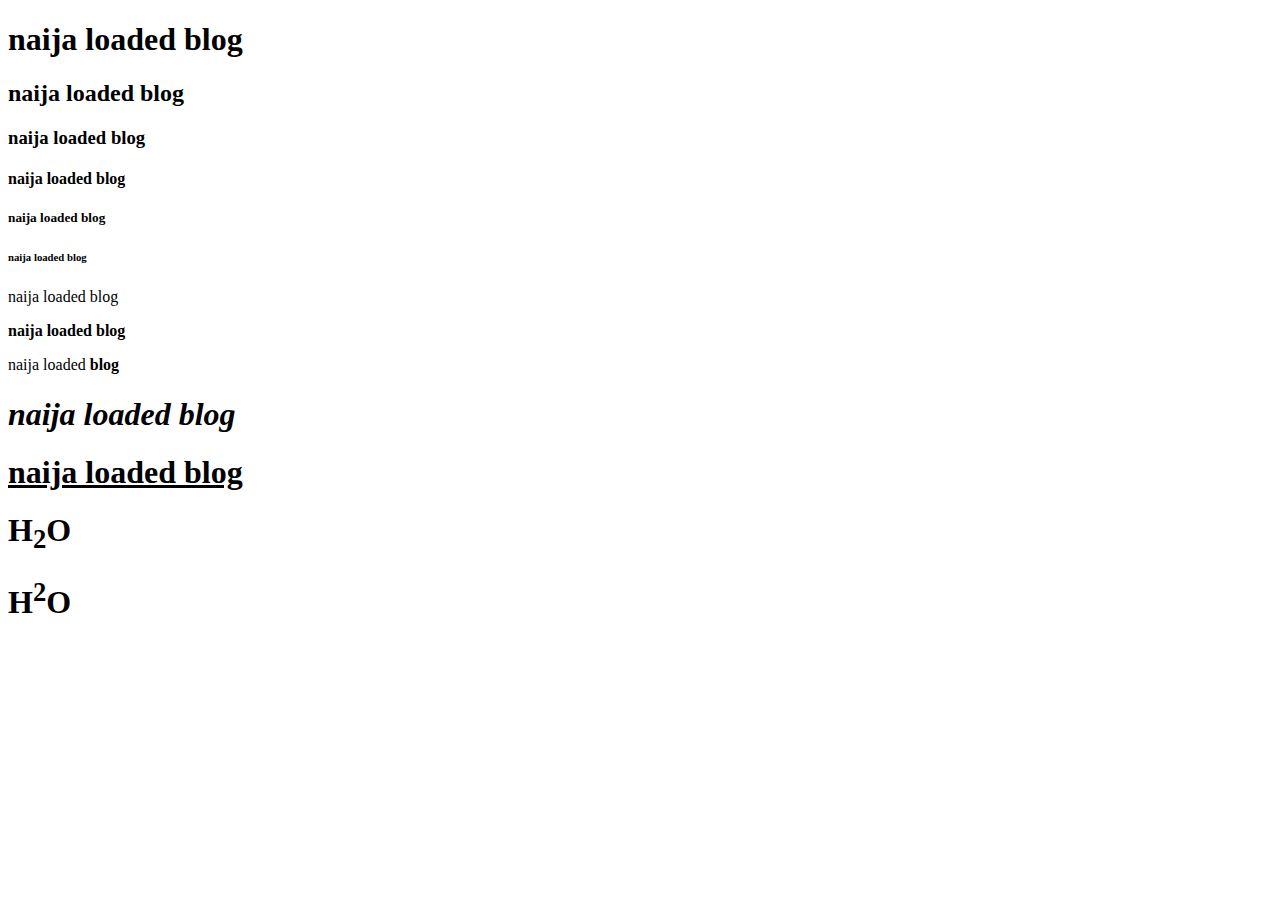
<file: index.html>
<!DOCTYPE html>
<html lang="en"
<head>
       <title>web development</title>
</head>
<body>
 	<h1>naija loaded blog</h1>
	<h2>naija loaded blog</h2>
	<h3>naija loaded blog</h3>
	<h4>naija loaded blog</h4>
	<h5>naija loaded blog</h5>
	<h6>naija loaded blog</h6>
	<P>naija loaded blog</p>
	<p><b>naija loaded blog</b><p/>
	<p>naija loaded <b>blog</b></p>
	<h1><i>naija loaded blog</i></h1>
	<h1><u>naija loaded blog</u></h1>
	<h1>H<sub>2</sub>O</h1>
	<h1>H<sup>2</sup>O</h1>

</body>
</html>
</file>
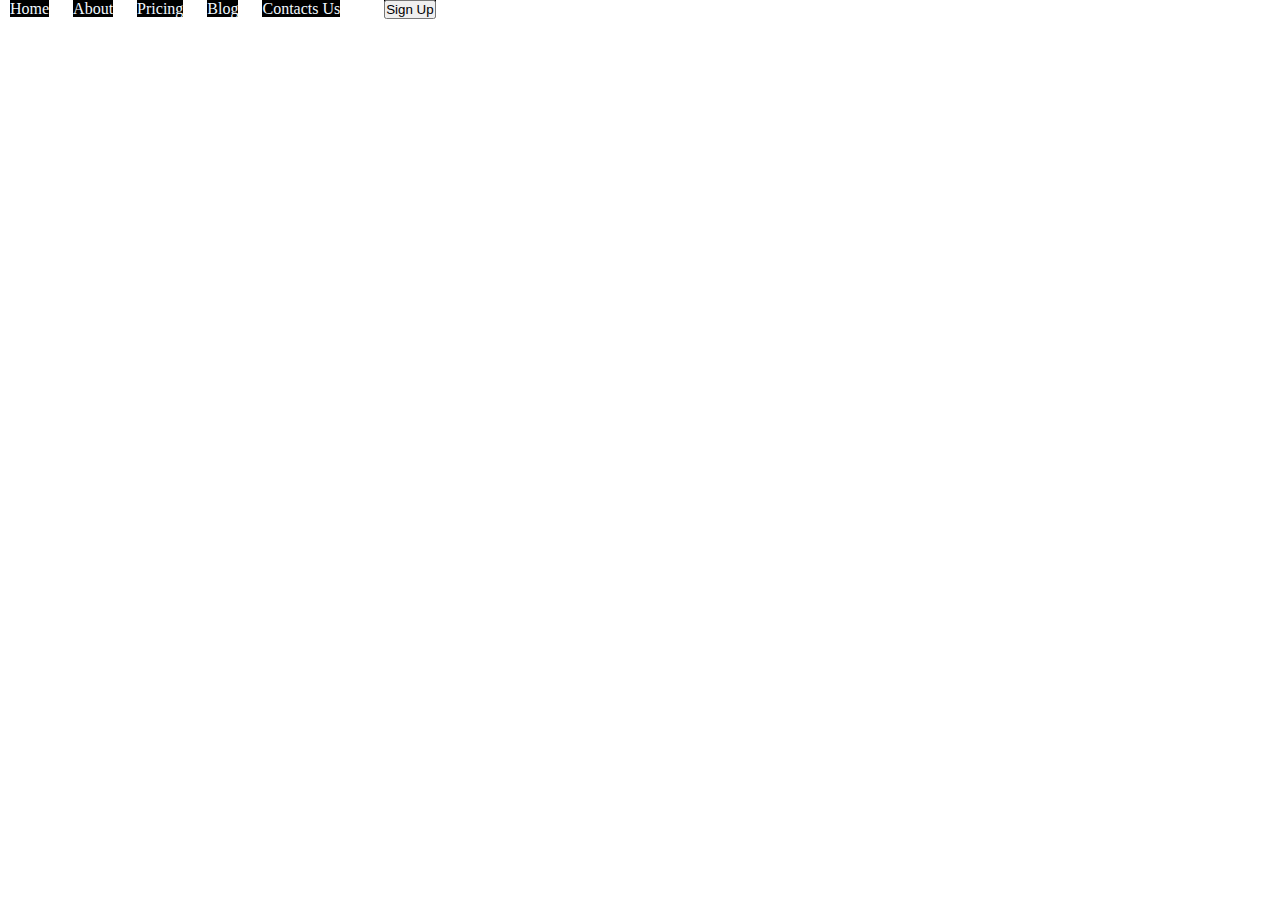
<file: assignment.html>
<!DOCTYPE html>
<html lang="en">
<head>
    <meta charset="UTF-8">
    <meta http-equiv="X-UA-Compatible" content="IE=edge">
    <meta name="viewport" content="width=device-width, initial-scale=1.0">
    <title>Document</title>
    <style>
        * {
            margin: 0px;
            padding: 0px;
            box-sizing: border-box;
        }
        li{
            margin: 10px;
            display: inline;
            background-color: black;
            color: aliceblue;
    </style>
</head>
<body>
    <div>
        <li>Home</li>
        <li>About</li>
        <li>Pricing</li>
        <li>Blog</li>
        <li>Contacts Us</li>
        <li class="Login"></li>
        <li> <button>Sign Up</button></li>
    </div>
</body>
</html>
</file>
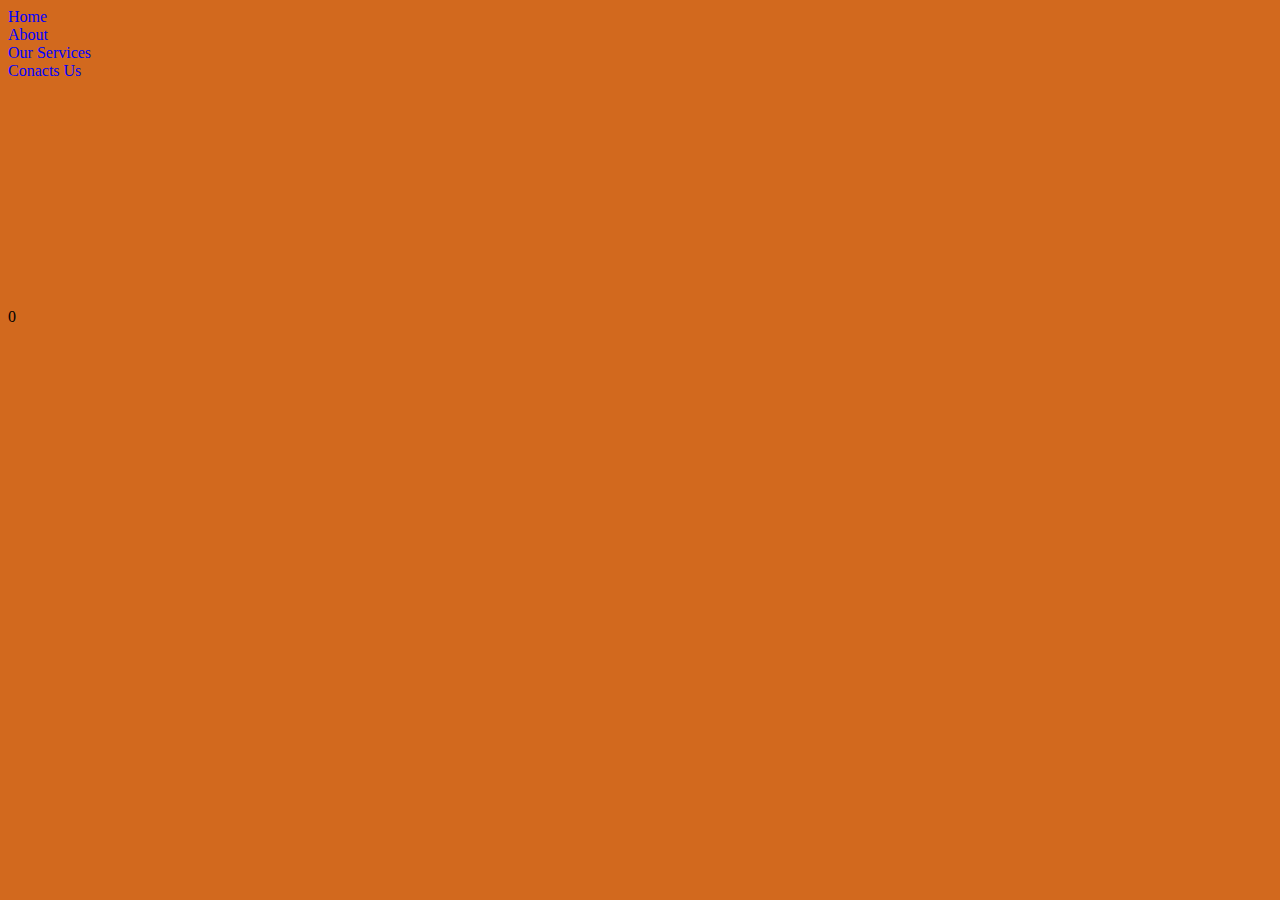
<file: assignmentoncss.html>
<!DOCTYPE html>
<html lang="en">
<head>
    <meta charset="UTF-8">
    <meta http-equiv="X-UA-Compatible" content="IE=edge">
    <meta name="viewport" content="width=device-width, initial-scale=1.0">
    <title>css asignment</title>
    <style>
        * {
            margin: o;
            padding: 0;
            box-sizing: border-box;
            background-color: chocolate;
        }
        .box {
            color: blue;
            width: 40%;
            height: 300px;
        }
        .li{
            word-spacing: 20px;
            display: inline;
        }
    </style>
</head>
<body>
    <div class="box">
   <li>Home</li>
   <li>About</li>
   <li>Our Services</li>
   <li>Conacts Us</li>
</div>
</body>
</html>0
</file>
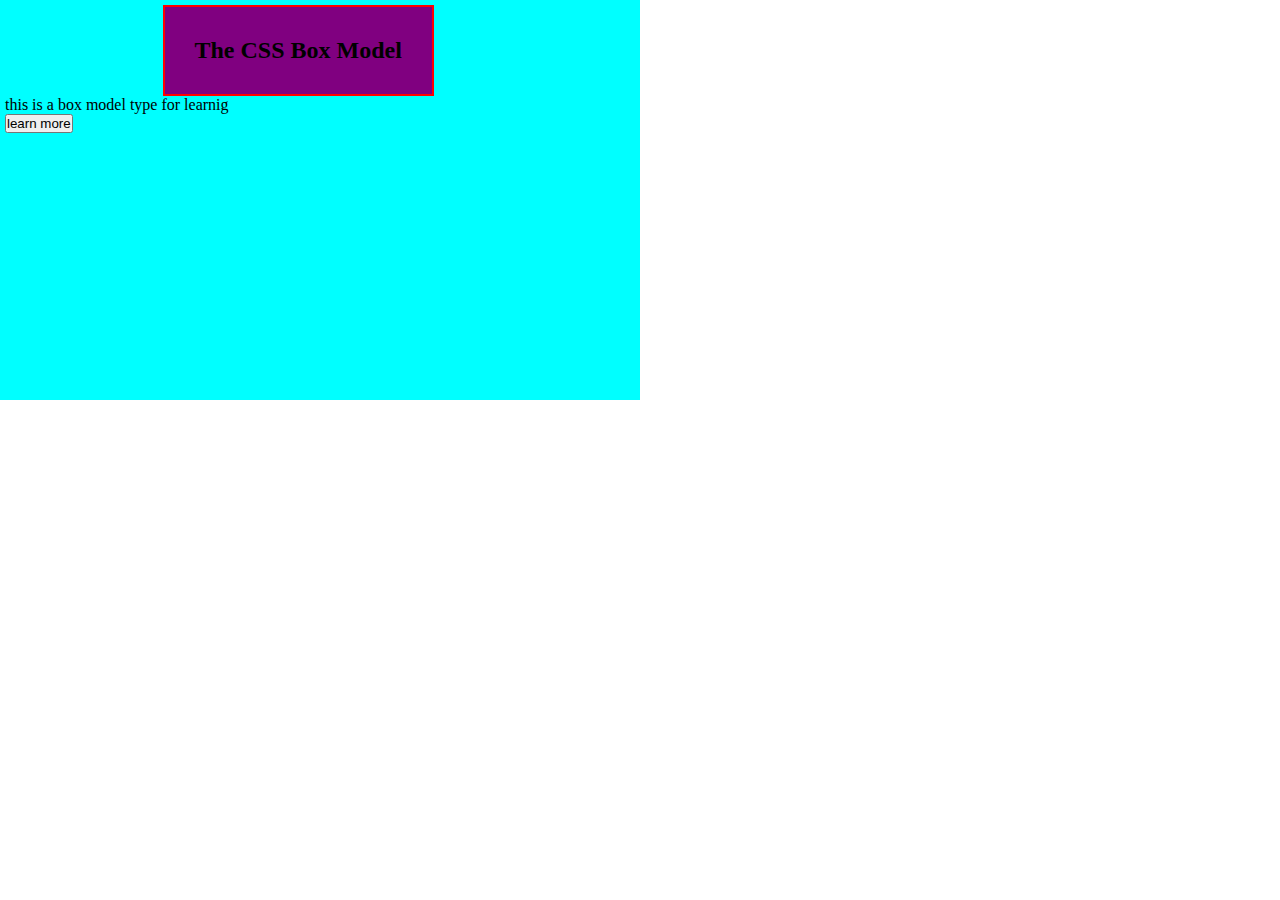
<file: cssboxmodel.html>
<!DOCTYPE html>
<html lang="en">
<head>
    <meta charset="UTF-8">
    <meta http-equiv="X-UA-Compatible" content="IE=edge">
    <meta name="viewport" content="width=device-width, initial-scale=1.0">
    <title>css box model</title>
    <style>
        * {
            margin: 0;
            padding: 0;
            box-sizing: border-box;
        }
        .box {
            width: 50%;
            height: 400px;
            background-color: aqua;
            padding: 5px;
        } 
        h2 {
            border: 2px solid red;
            background-color: purple;
            display: inline-block;
            padding: 30px;
            margin: 0 0 0 25%;
        }
    </style>
</head>
<body>
    <div class="box">
        <h2> The CSS Box Model</h2>
        <p>this is a box model type for learnig</p>
        <button> learn more</button>
    </div>

    
</body>
</html>
</file>
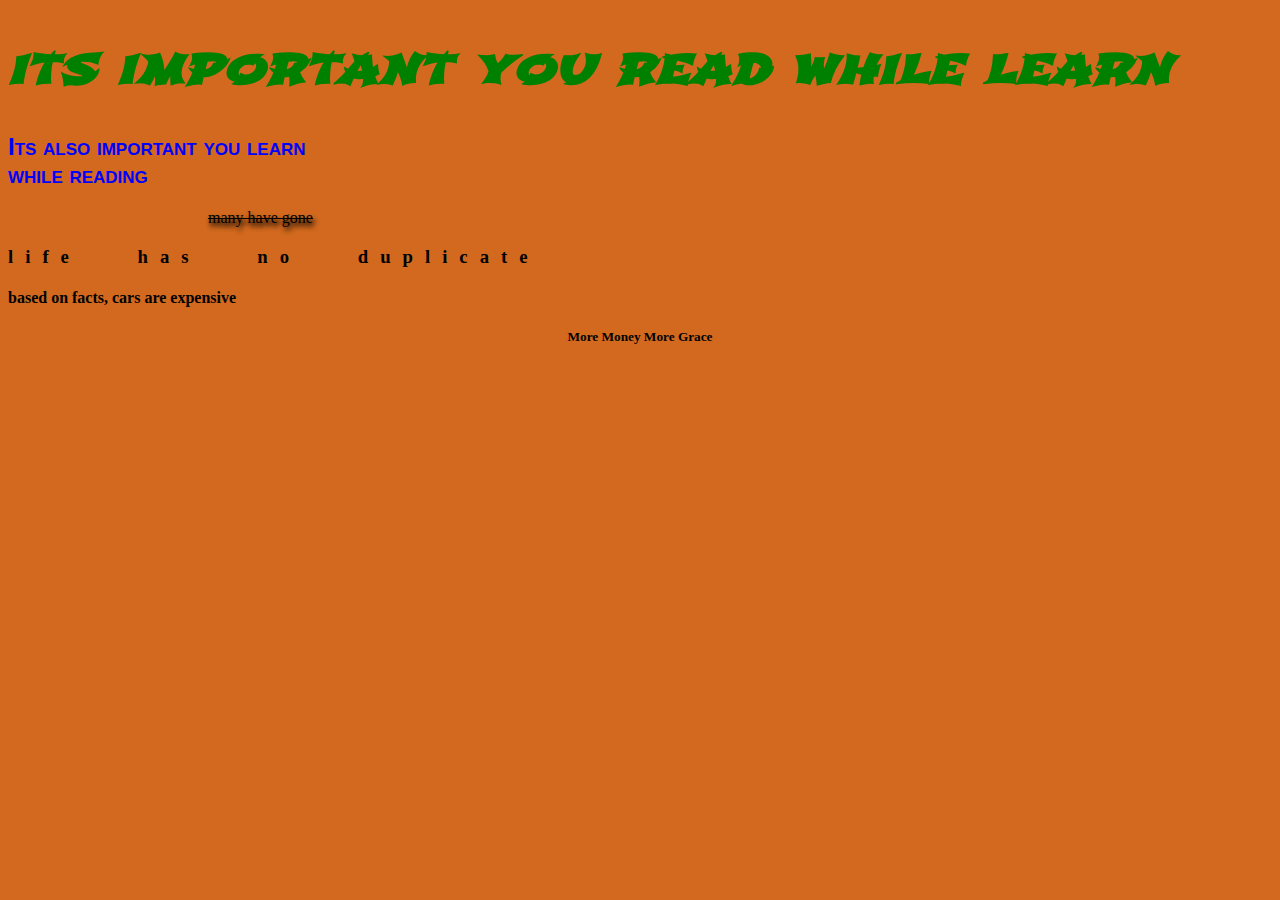
<file: cssformating.html>
<!DOCTYPE html>
<html lang="en">
<head>
    <meta charset="UTF-8">
    <meta http-equiv="X-UA-Compatible" content="IE=edge">
    <meta name="viewport" content="width=device-width, initial-scale=1.0">
    <title>css formatting
    </title><link rel="preconnect" href="https://fonts.googleapis.com">
    <link rel="preconnect" href="https://fonts.gstatic.com" crossorigin>
    <link href="https://fonts.googleapis.com/css2?family=Shojumaru&display=swap" rel="stylesheet">
    <link rel="stylesheet" href="cssformating.css">
</head>
<body>
    <h1>its important you read while learn</h1>
    <h2>Its also important you learn 
        while reading</h2>
    <p>many have gone</p>
    <h3>life has no duplicate</h3>
    <h4>based on facts, cars are expensive</h4>
    <h5>more money more grace</h5>
</body>
</html>
</file>
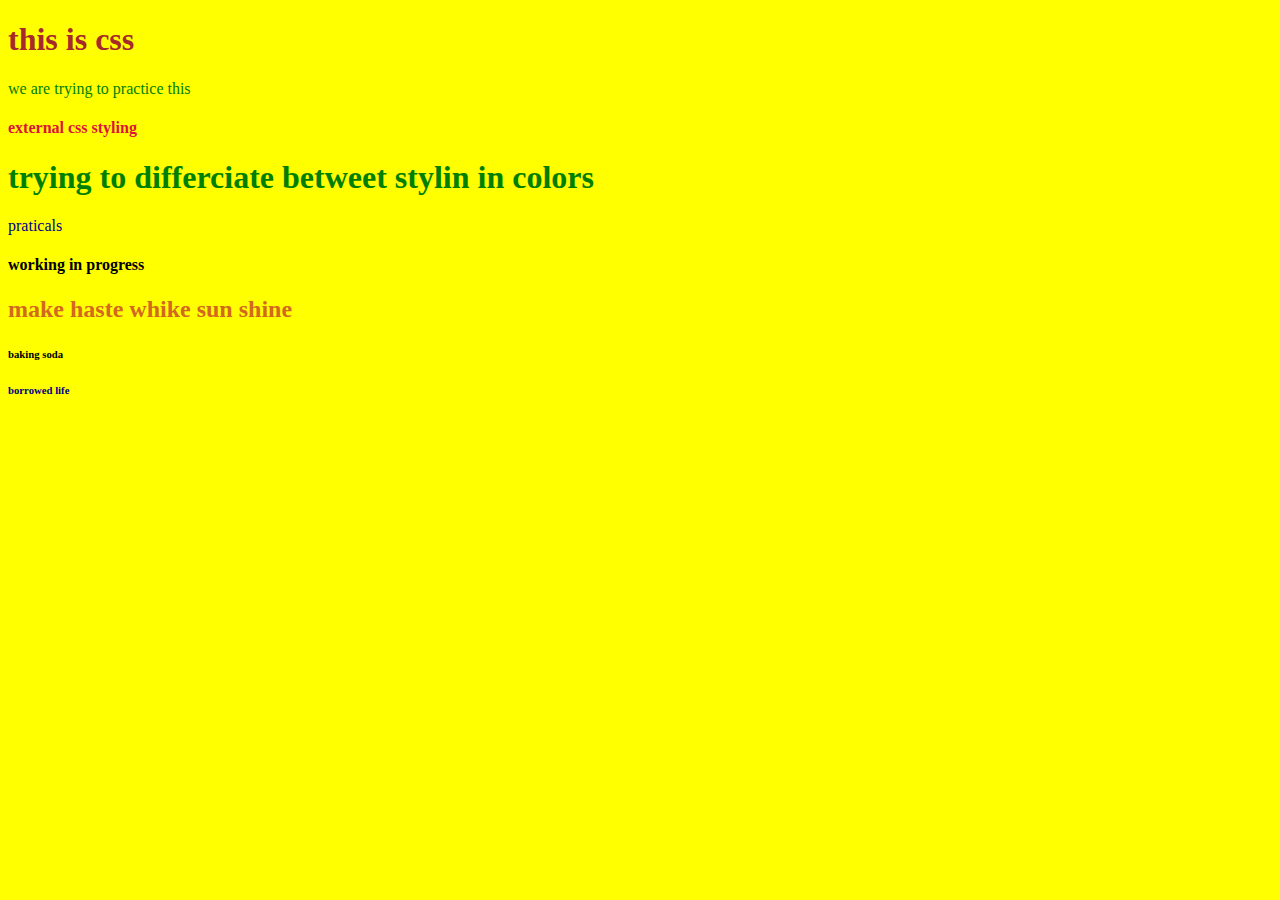
<file: externalcss.html>
<!DOCTYPE html>
<html lang="en">
<head>
    <meta charset="UTF-8">
    <meta http-equiv="X-UA-Compatible" content="IE=edge">
    <meta name="viewport" content="width=device-width, initial-scale=1.0">
    <title>external css tutorial</title>
    <link rel="stylesheet" href="externalcss.css">
</head>
<body>
    <h1> this is css</h1>
    <p class="mama">we are trying to practice this</p>
    <h4>external css styling</h4>
    <h1  class="head1">trying to differciate betweet stylin in colors</h1>
    <p>praticals</p>
    <h4 class="rich">working in progress</h4>
    <h2 id="baba">make haste whike sun shine</h2>
    <h6> baking soda</h6>
    <h6>borrowed life</h6>
</body>
</html>
</file>
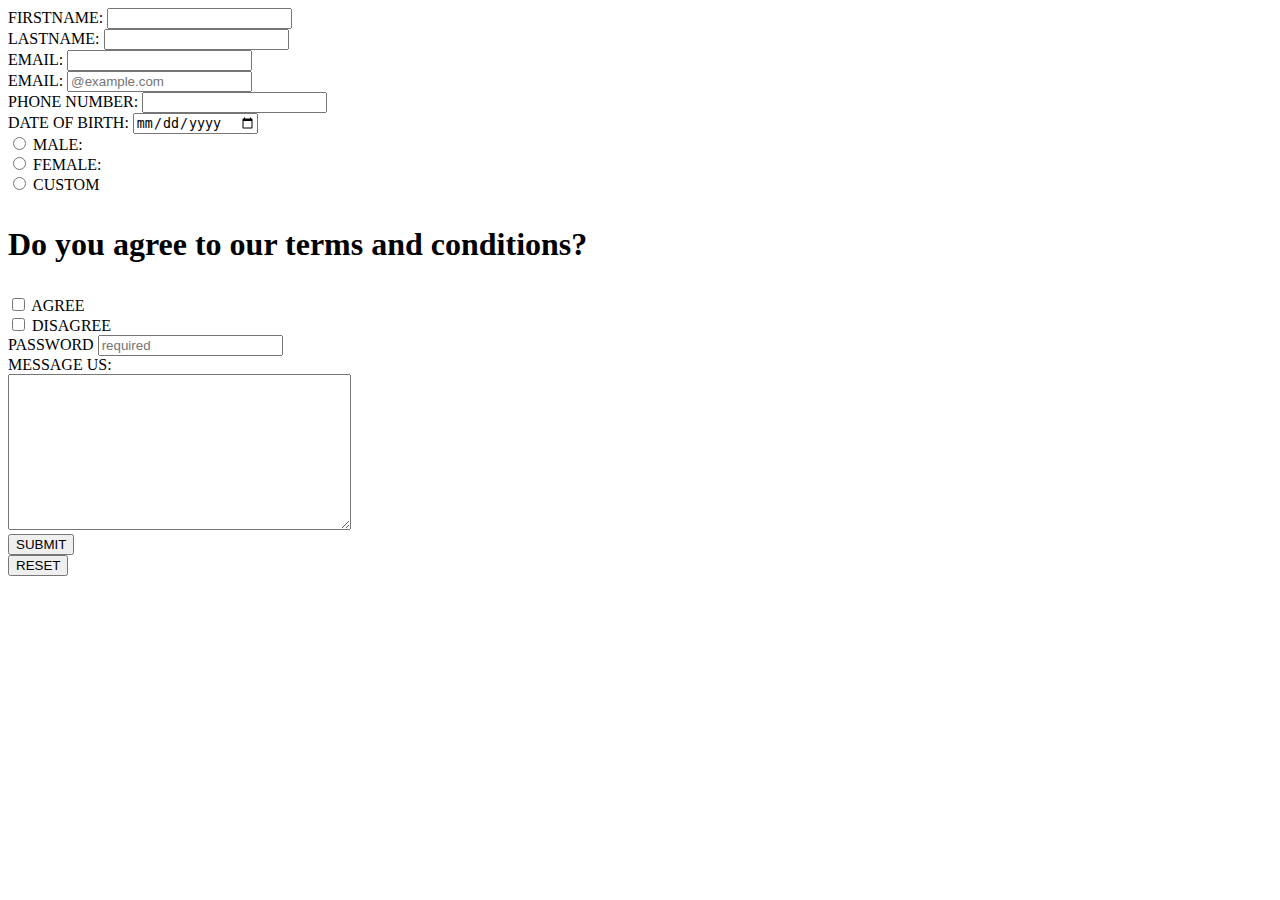
<file: forms.html>
<!DOCTYPE html>
<html lang="en">
<head>
    <meta charset="UTF-8">
    <meta http-equiv="X-UA-Compatible" content="IE=edge">
    <meta name="viewport" content="width=, initial-scale=1.0">
    <title>html.forms</title>
</head>
<body>
    <form action="">
        <div>
            <label for="name">FIRSTNAME: </label>  
            <input type="text">      
        </div>  
        <div>
            <label for="lastname">LASTNAME: </label>
            <input type="text">
        </div> 
        <div>
            <label for="email"> EMAIL: </label>
            <input type="email" name="" id="">
            <div>
                <label for="email"> EMAIL: </label>
                <input type="email" placeholder="@example.com">
        </div>
        </div>
        <div>
            <label for="phone"> PHONE NUMBER: </label>
            <input type="number" name="" id="">
        </div>
        <div>
            <label for="dob"> DATE OF BIRTH:</label>
            <input type="date" name="" id="">
        </div>
        <div>
            <input type="radio" name="feme" id="">
            <label for="gender"> MALE: </label><br>
            <input type="radio" name="feme" id="">
            <label for="gender"> FEMALE: </label><br>
            <input type="radio" name="feme" id="">
            <label for="CUSTOM"> CUSTOM</label>
        </div>
       <h1><P>Do you agree to our terms and conditions?</P></h1>
        <div>
            <input type="checkbox" name="" id="">
            <label for="agree">AGREE</label><br>
            <input type="checkbox" name="" id="">
            <label for="disagree"> DISAGREE</label>
        </div>
        <div>
            <label for="password"> PASSWORD</label>
            <input type="password" placeholder="required" required>
        </div>
        <div>
            <label for="messag us"> MESSAGE US: </label><br>
            <textarea cols="40" rows="10"></textarea>
        </div>
        <div>
            <input type="submit" value="SUBMIT">  <br>
            <input type="reset" value="RESET">
        </div>
    </form>
</body>
</html>
</file>
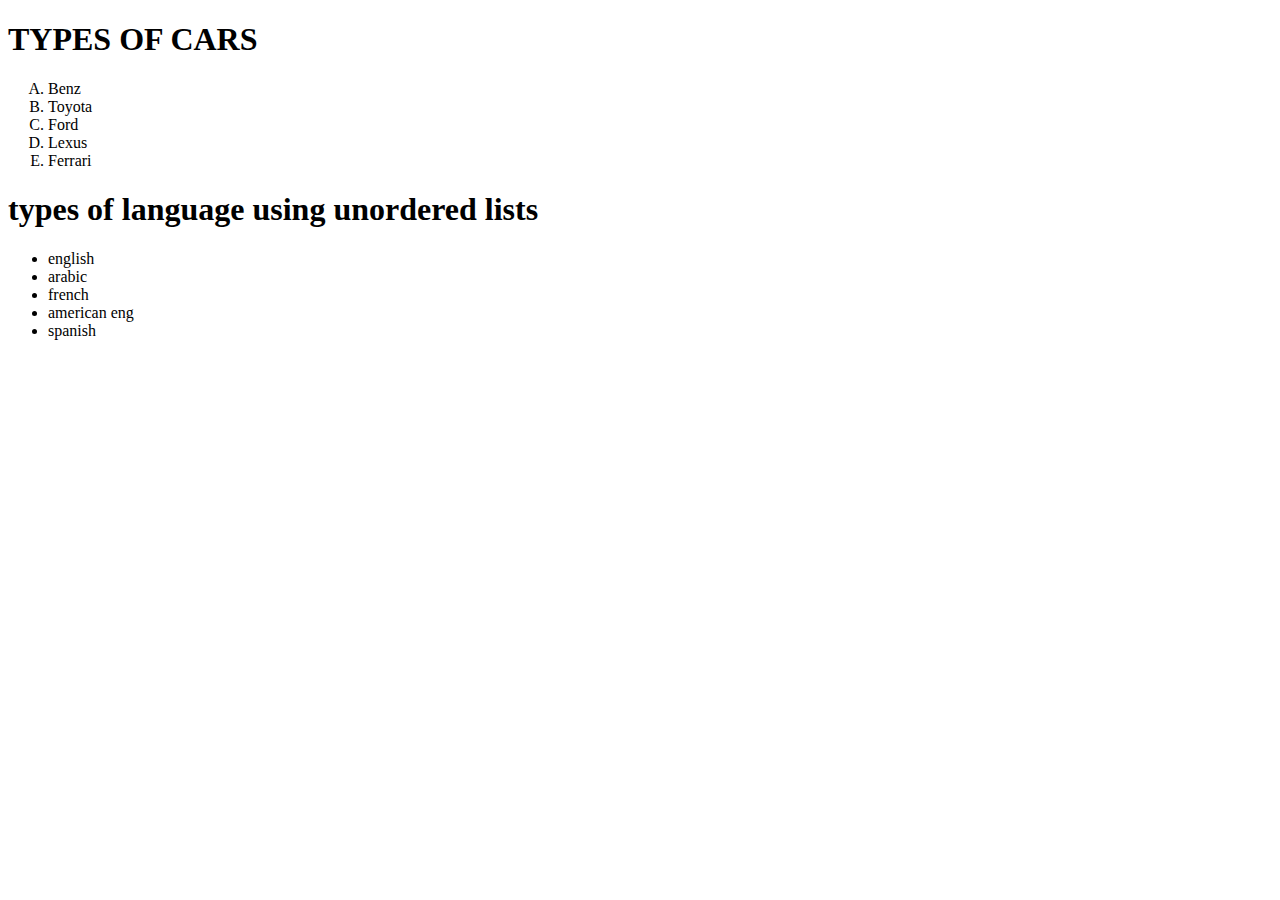
<file: list.html>
<!DOCTYPE html>
<html lag="en">
<head>
	<title>how to add img on html</title>
</head>
<body>
	<h1>TYPES OF CARS</h1>
	<ol type="A">		
		<li>Benz</li>
		<li>Toyota</li>
		<li>Ford</li>
		<li>Lexus</li>
		<li>Ferrari</li>
	</ol>
	<h1>types of language using unordered lists</h1>
	<ul>
		<li>english</li>
		<li>arabic</li>
		<li>french</li>
		<li>american eng</li>
		<li>spanish</li>
	</ul>
</body>
</html>
</file>
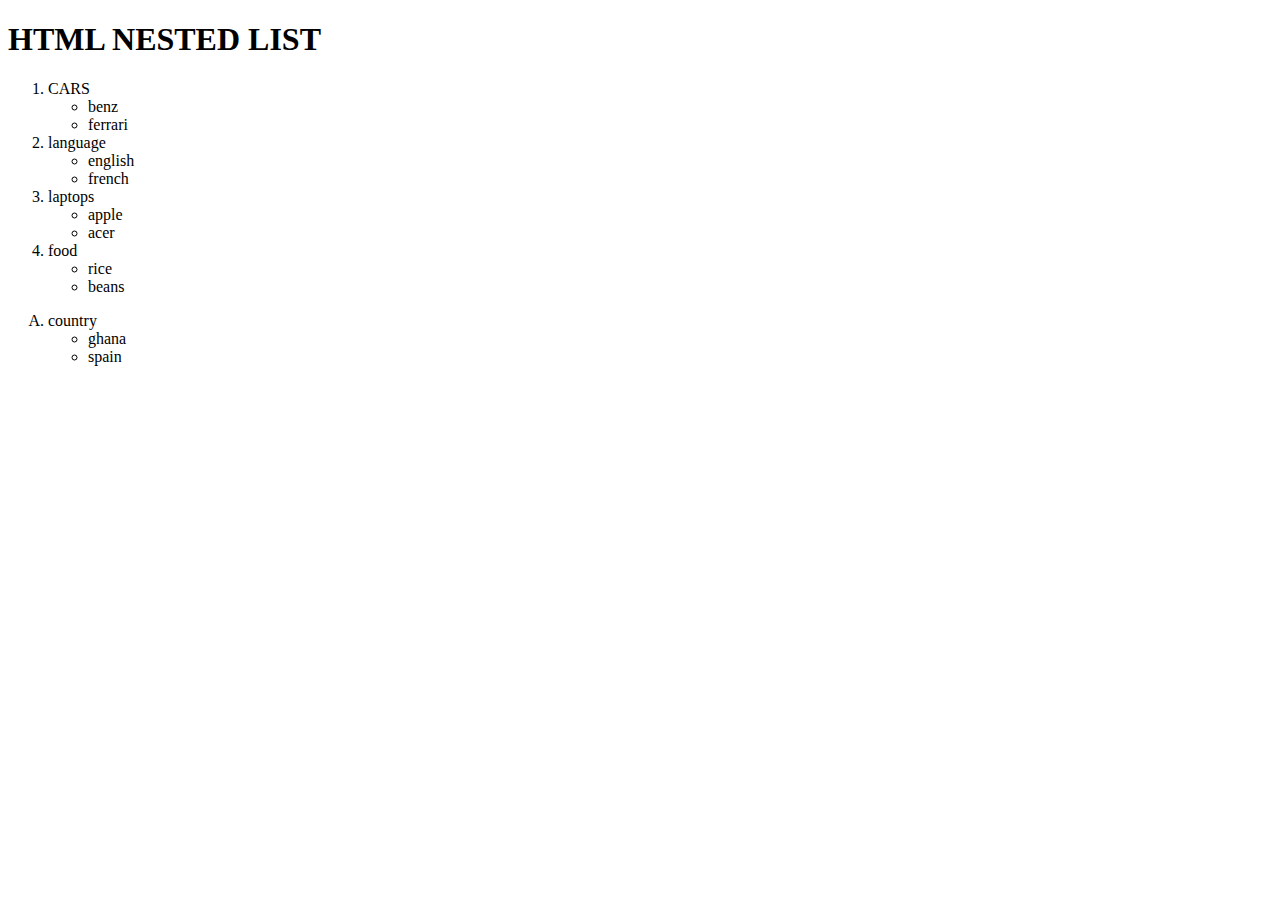
<file: nested list.html>
<!DOCTYPE html>
<html lang="en">
<head>
    <meta charset="UTF-8">
    <meta http-equiv="X-UA-Compatible" content="IE=edge">
    <meta name="viewport" content="width=device-width, initial-scale=1.0">
    <title>html nested list</title>
</head>
<body>
    <h1>HTML NESTED LIST</h1>
    <ol>
        <li>CARS</li>
        <ul>
          <li>benz</li>
          <li>ferrari</li>
        </ul>
        <li>
            language
        </li>
        <ul>
            <li>english</li>
            <li>french</li>
        </ul>
        <li>laptops</li>
        <ul>
            <li>apple</li>
            <li>acer</li>
        </ul>
        <li>food</li>
        <ul>
            <li>rice</li>
            <li>beans</li>

        </ul>
    </ol>  
    <ol type="A">
        <li>country</li>
        <ul>
            <li>ghana</li>
            <li>spain</li>
            
        </ul>
    </ol>
</body>
</html>
</file>
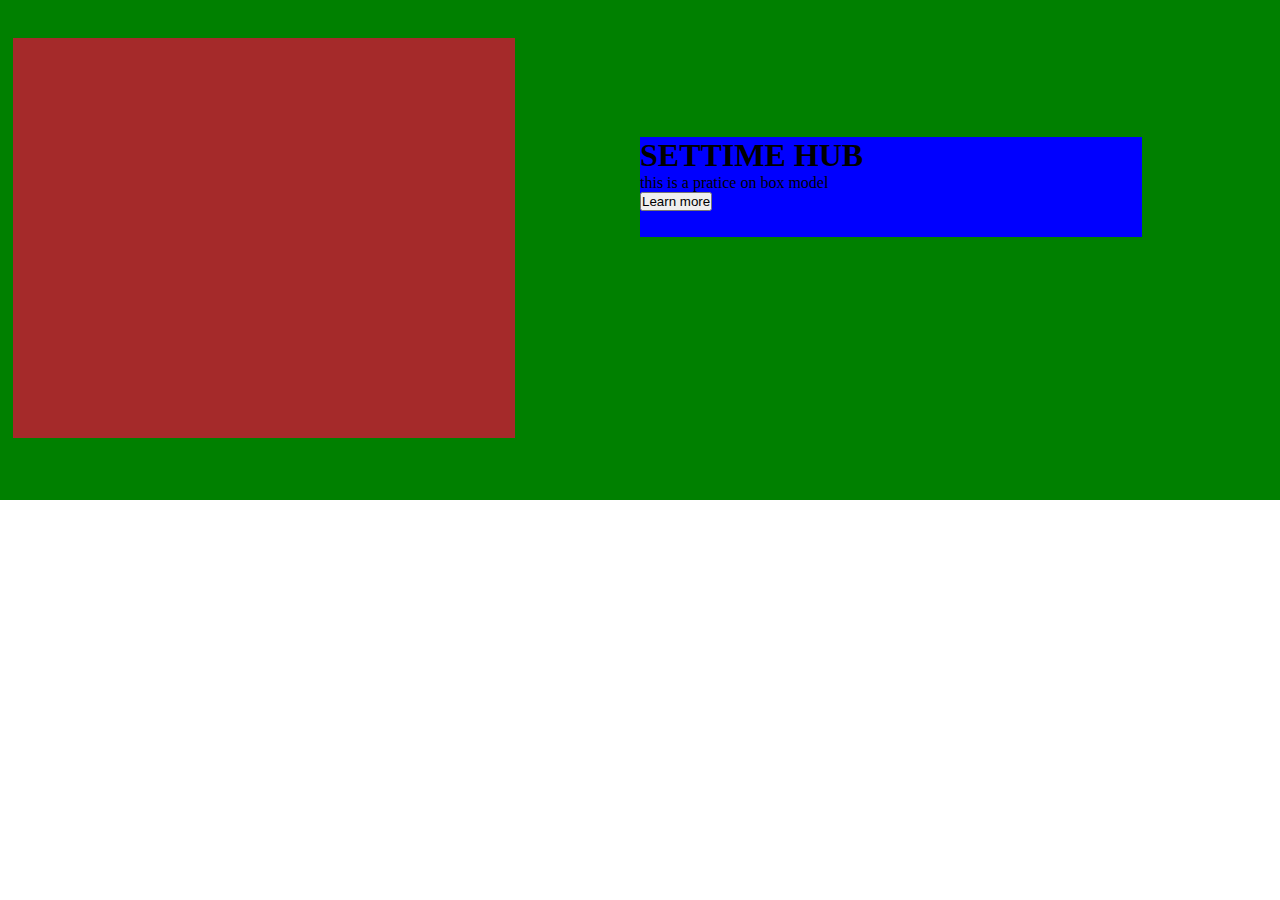
<file: praticeonboxmodel2.html>
<!DOCTYPE html>
<html lang="en">
<head>
    <meta charset="UTF-8">
    <meta http-equiv="X-UA-Compatible" content="IE=edge">
    <meta name="viewport" content="width=device-width, initial-scale=1.0">
    <title>praticeonboxmodel</title>
</head>
<style>
    * {
        margin: 0;
        padding: 0;
        box-sizing: border-box;
    }
    .box {
        width: 100%;
        height: 500px;
        background-color: green;
        padding: 1%;
    }
    .left,
    .right {
        width: 40%;
    }
    .left {
        height: 400px;
        background-color: brown;
        margin: 2% 0 0 0;
    }
    .right {
        height: 100px;
        background-color: blue;
        margin: -24% 0 0 50%;
    }
</style>
<body>
    <div class="box">
        <div class="left">
            </div>
        <div class="right">
            <h1>SETTIME HUB</h1>
            <P>
                this is a pratice on box model
            </P>
            <button>Learn more</button>
        </div>
    </div>
</body>
</html>
</file>
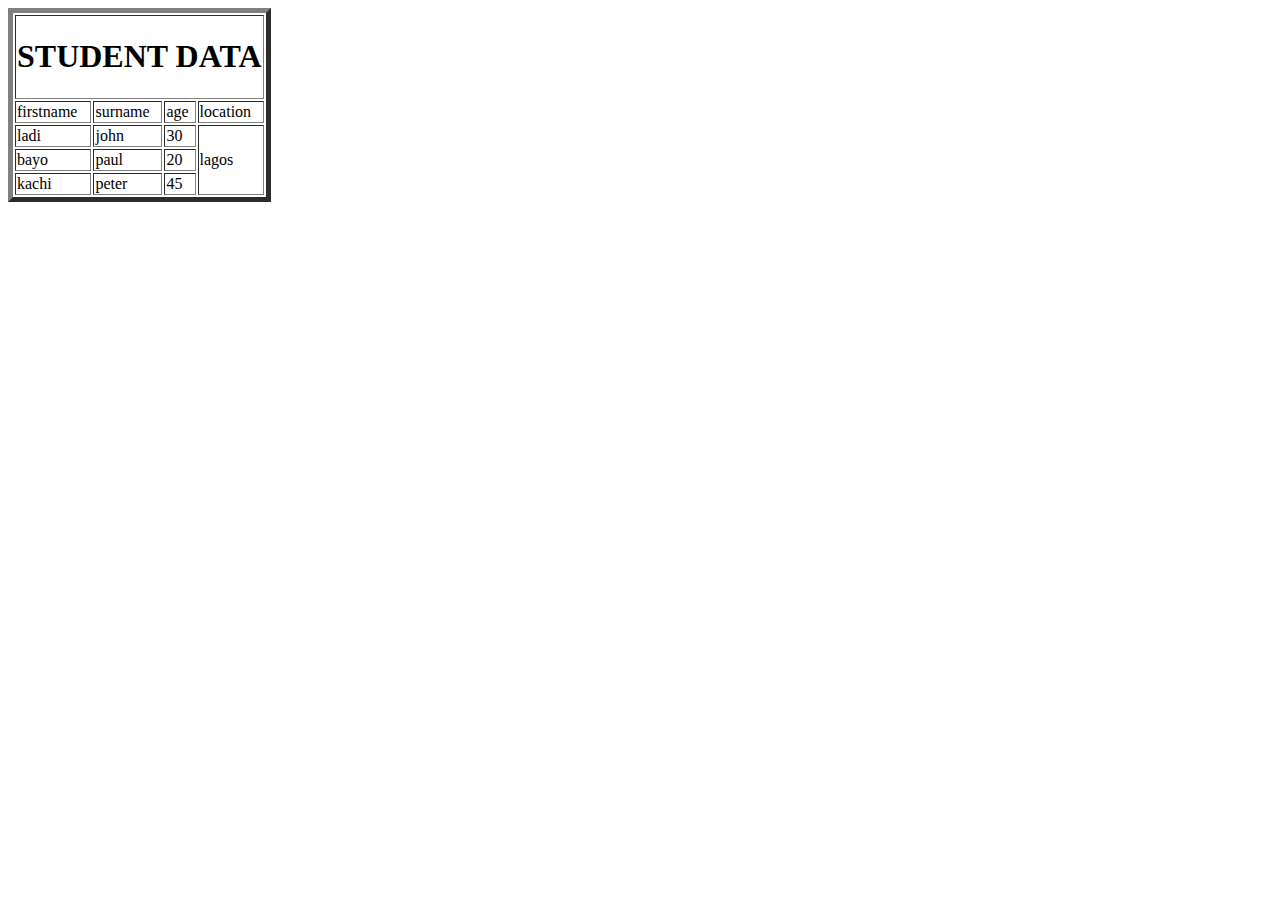
<file: table.html>
<!DOCTYPE html>
<html lang="en">
<head>
    <meta charset="UTF-8">
    <meta http-equiv="X-UA-Compatible" content="IE=edge">
    <meta name="viewport" content="width=, initial-scale=1.0">
    <title>Document</title>
</head>
<body>
    <table border="5">
        <tr>
            <th colspan="4"><h1>STUDENT DATA</h1></th>
        </tr>
        <tr>
            <td>firstname</td>
            <td>surname</td>
            <td>age</td>
            <td>location</td>
        </tr>
        <tr>
            <td>ladi</td>
            <td>john</td>
            <td>30</td>
            <td rowspan="3">lagos</td>
        </tr>
        <tr>
            <td>bayo</td>
            <td>paul</td>
            <td>20</td>
        </tr>
        <tr>
            <td>kachi</td>
            <td>peter</td>
            <td>45</td>
        </tr>
    </table>
</body>
</html>
</file>
<file: cssformating.css>
body {
    background-color: chocolate;
}
 h2 {
     color: blue;
     font-family: Arial, Helvetica, sans-serif;
     font-variant: small-caps;
     white-space: pre-line;
 }
 h1 {
     color: green;
     font-size: 50px; 
     font-family: "Shojumaru", system-ui;
     font-style: italic;
     font-weight: 600;
 }
 p {
     text-indent: 200px;
     text-decoration: line-through;
     text-shadow: 2px 4px 5px ;
 }
 h5 {text-transform: capitalize;
    text-align: center;
 }
 h3 {
     letter-spacing: 12px;
     word-spacing: 40px;
 }
</file>
<file: externalcss.css>
h1 {
    color: brown;
}
p {
    color: darkblue;
}
body {
    background-color: yellow;
}
h4 {
    color: crimson;
}
.head1 {color: green;
}
.mama {
    color: green;
}
.rich {
    color: black;
}#baba {
    color: chocolate;
}
h6:nth-of-type(2){
    color: navy;
}
</file>
